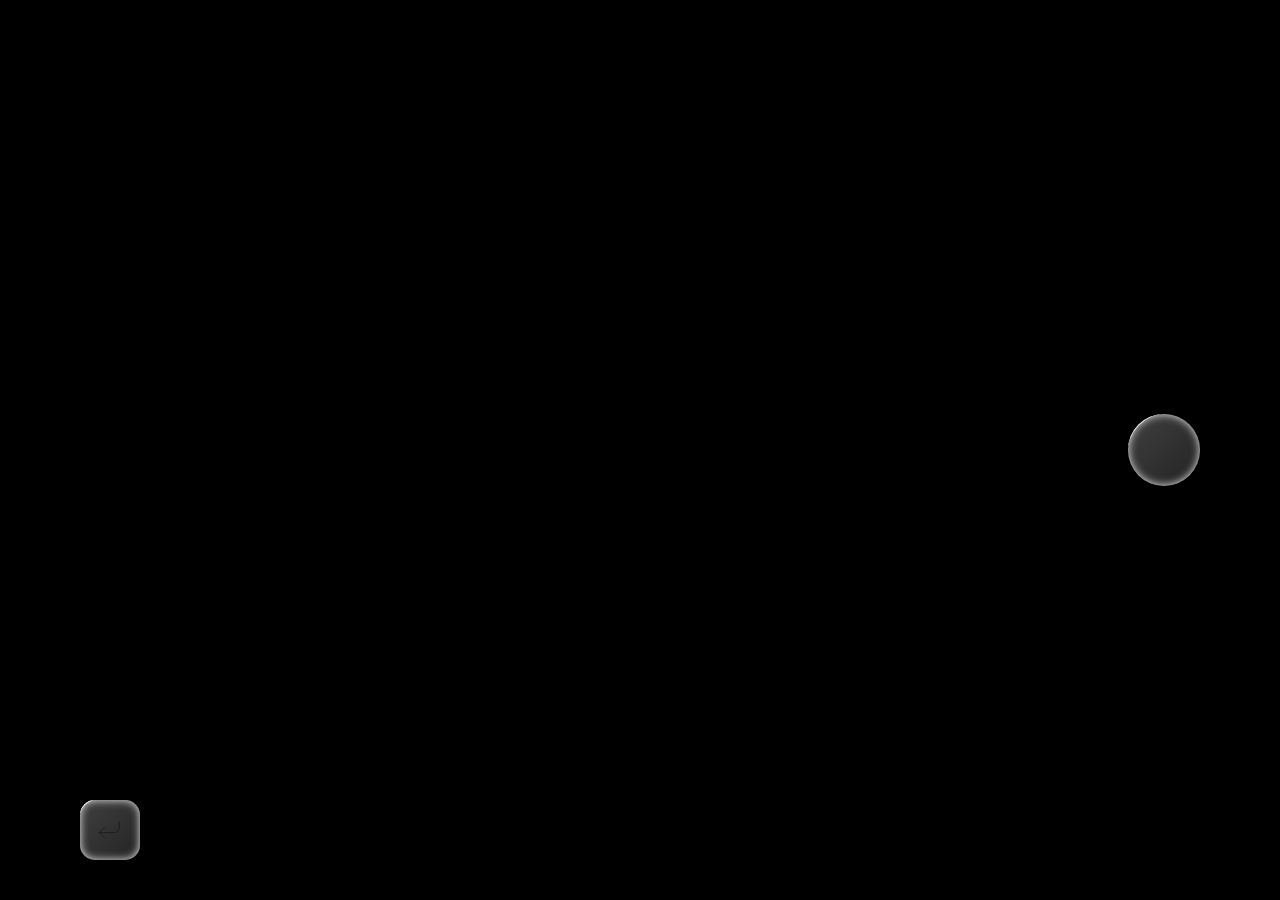
<file: camera.html>
<!DOCTYPE html>
<html lang="zh-Hant">

<head>
    <meta charset="UTF-8">
    <meta name="viewport" content="width=device-width, initial-scale=1.0">
    <title>主題相機 - 舊城時光色譜</title>
    <link
        href="https://fonts.googleapis.com/css2?family=Noto+Sans+TC:wght@400;500;700&family=Noto+Serif+TC:wght@500;700&display=swap"
        rel="stylesheet">
    <link rel="icon" type="image/svg+xml" href="./assets/images/og-image.svg">
    
    <!-- Open Graph Metadata -->
    <meta property="og:title" content="主題相機 - 舊城時光色譜">
    <meta property="og:description" content="記錄職人與建築留下的視覺痕跡，並將這些元素轉化為色彩與圖騰。">
    <meta property="og:image" content="./assets/images/og-image.jpg">
    <meta property="og:type" content="website">

    <link rel="stylesheet" href="./css/style.css">
    <style>
        .camera-view {
            width: 100%;
            height: 100vh;
            position: relative;
            background-color: #000;
            overflow: hidden;
            display: block;
            /* 移除 flex 讓 absolute 完全掌控 */
        }

        /* 影片視訊預覽滿版墊底 */
        #camera-stream {
            position: absolute;
            top: 0;
            left: 0;
            width: 100%;
            height: 100%;
            object-fit: cover;
            z-index: 1;
        }

        /* 背景圖騰共用設定 — background-image 由 JS 動態載入 */
        .c-overlay {
            position: absolute;
            z-index: 10;
            background-repeat: repeat;
            /* 將 4500px 寬大圖縮放為 900px，使 250px 單位縮為 50px 適合手機 */
            background-size: 900px auto;
            /* 預設載入一張作為 fallback */
            background-image: url('./assets/images/stores/001-HAPPEN/palette/001-HAPPEN-palette-main.png');
        }

        /* 按鈕共用設定 */
        .btn-back {
            padding: 0;
            width: 60px;
            height: 60px;
            display: flex;
            align-items: center;
            justify-content: center;
        }

        .btn-back img {
            width: 32px;
            height: 32px;
        }

        .btn-capture {
            width: 72px;
            height: 72px;
            border-radius: 50%;
            cursor: pointer;
            position: relative;
        }

        .action-btn {
            font-family: 'Noto Sans TC', sans-serif;
            font-size: 14px;
            font-weight: 700;
            color: #111;
            border: none;
            cursor: pointer;
            height: 60px;
            border-radius: var(--radius-15);
            display: flex;
            align-items: center;
            justify-content: center;
        }

        /* 隱藏區塊用 */
        .hidden {
            display: none !important;
        }

        /* =========================================================================
         * 直向佈局 (Portrait - Default)
         * ========================================================================= */
        @media (orientation: portrait) {

            .c-overlay.left,
            .c-overlay.right,
            .c-overlay.bar {
                display: none;
            }

            .c-overlay.top {
                top: 0;
                left: 0;
                width: 100%;
                height: 140px;
            }

            .c-overlay.bottom {
                bottom: 0;
                left: 0;
                width: 100%;
                height: 220px;
            }

            /* 色譜圖片中顏色較淡的部分是加一個陰影疊加在圖層上方 */
            .c-overlay.bottom::after {
                content: '';
                position: absolute;
                bottom: 0;
                left: 0;
                right: 0;
                height: 140px;
                background: rgba(255, 255, 255, 0.45);
                pointer-events: none;
            }

            /* 預設拍照畫面按鈕位置 */
            #state-capture .btn-back {
                position: absolute;
                bottom: 80px;
                left: 32px;
                z-index: 20;
            }

            #state-capture .btn-capture {
                position: absolute;
                bottom: 74px;
                left: 50%;
                transform: translateX(-50%);
                z-index: 20;
            }

            /* 確認畫面按鈕位置 */
            #state-confirm {
                position: absolute;
                bottom: 40px;
                left: 0;
                width: 100%;
                height: 140px;
                z-index: 20;
                display: flex;
                align-items: center;
                padding: 0 32px;
                gap: 12px;
            }

            #state-confirm .btn-back {
                margin-right: auto;
            }

            #state-confirm .btn-cancel {
                width: 72px;
            }

            #state-confirm .btn-confirm {
                width: 144px;
                /* 取消按鈕的兩倍大 */
                flex: none;
                max-width: none;
            }
        }

        /* =========================================================================
         * 橫向佈局 (Landscape)
         * ========================================================================= */
        @media (orientation: landscape) {

            .c-overlay.top,
            .c-overlay.bottom {
                display: none;
            }

            .c-overlay.left {
                left: 0;
                top: 0;
                width: 140px;
                height: 100%;
            }

            .c-overlay.right {
                right: 0;
                top: 0;
                width: 140px;
                height: 100%;
            }

            /* 色譜圖片中顏色較淡的部分是加一個陰影疊加在圖層上方 */
            .c-overlay.left::after,
            .c-overlay.right::after {
                content: '';
                position: absolute;
                top: 0;
                bottom: 0;
                left: 0;
                right: 0;
                background: rgba(255, 255, 255, 0.45);
                pointer-events: none;
            }

            .c-overlay.bar {
                bottom: 0;
                left: 140px;
                right: 140px;
                height: 60px;
            }

            /* 預設拍照畫面按鈕位置 */
            #state-capture .btn-back {
                position: absolute;
                bottom: 40px;
                left: 80px;
                z-index: 20;
            }

            #state-capture .btn-capture {
                position: absolute;
                top: 50%;
                right: 80px;
                transform: translateY(-50%);
                z-index: 20;
            }

            /* 確認畫面按鈕位置 */
            #state-confirm {
                position: absolute;
                top: 0;
                left: 0;
                width: 100%;
                height: 100%;
                z-index: 20;
            }

            #state-confirm .btn-back {
                position: absolute;
                bottom: 40px;
                left: 80px;
            }

            /* 在橫向時，確認與取消按鈕置於垂直置中，並留有間距 */
            #state-confirm .btn-cancel {
                position: absolute;
                bottom: calc(50% + 6px);
                right: 80px;
                width: 72px;
                height: 72px;
            }

            #state-confirm .btn-confirm {
                position: absolute;
                top: calc(50% + 6px);
                right: 80px;
                width: 72px;
                height: 144px;
            }
        }
    </style>
</head>

<body>
    <!-- 全域載入畫面 -->
    <div id="global-loader">
        <div class="loader-card glass-effect">
            <img src="./assets/images/og-image.svg" alt="Loading">
            <div class="loader-text">色譜讀取中</div>
        </div>
    </div>
    <script>
        window.addEventListener('load', function() {
            const loader = document.getElementById('global-loader');
            if (loader) {
                loader.style.display = 'none';
            }
        });
    </script>
    <div class="camera-view">
        <!-- 攝影機即時畫面 -->
        <video id="camera-stream" autoplay playsinline></video>

        <!-- 移除色譜圖騰疊層，只保留半透明按鈕 -->

        <!-- 【狀態一】: 預設拍照介面 -->
        <div id="state-capture">
            <button class="nav-btn glass-effect btn-back" aria-label="返回" onclick="history.back()">
                <img src="./assets/icons/back.svg" alt="Back">
            </button>
            <div class="btn-capture glass-effect" id="capture-btn" onclick="capturePhoto()"></div>
        </div>

        <!-- 【狀態二】: 拍照確認介面 -->
        <div id="state-confirm" class="hidden">
            <button class="nav-btn glass-effect btn-back" aria-label="返回" onclick="cancelPhoto()">
                <img src="./assets/icons/back.svg" alt="Back">
            </button>
            <button class="action-btn glass-effect btn-cancel" onclick="cancelPhoto()">取消</button>
            <button class="action-btn glass-effect btn-confirm" onclick="savePhoto()">確認</button>
        </div>

        <!-- 【狀態三】: 生成載入中 (Loading) -->
        <div id="state-loading" class="hidden"
            style="position: absolute; top:0; left:0; width: 100%; height: 100%; z-index: 100; display: flex; align-items: center; justify-content: center; backdrop-filter: blur(16px); -webkit-backdrop-filter: blur(16px); background-color: rgba(255, 255, 255, 0.25);">
            <h2 class="title-32-48" style="color: #222;">圖騰生成中</h2>
        </div>
    </div>

    <!-- (原用來載入資料庫色譜圖框的 JS 已移除) -->

    <script>
        const video = document.getElementById('camera-stream');
        const stateCapture = document.getElementById('state-capture');
        const stateConfirm = document.getElementById('state-confirm');

        async function startCamera() {
            try {
                const stream = await navigator.mediaDevices.getUserMedia({
                    video: { facingMode: "user" }
                });
                video.srcObject = stream;
            } catch (err) {
                console.error("無法存取相機:", err);
            }
        }

        startCamera();

        // 拍照：凍結畫面並切換至確認模式
        function capturePhoto() {
            video.pause();
            stateCapture.classList.add('hidden');
            stateConfirm.classList.remove('hidden');
        }

        // 取消：恢復鏡頭並切換回拍照模式
        function cancelPhoto() {
            video.play();
            stateConfirm.classList.add('hidden');
            stateCapture.classList.remove('hidden');
        }

        // 確認：執行儲存、顯示防呆載入畫面、然後跳轉
        function savePhoto() {
            // 隱藏目前操作列
            stateConfirm.classList.add('hidden');
            // 秀出全螢幕高斯模糊的載入畫面
            document.getElementById('state-loading').classList.remove('hidden');

            try {
                // 實裝真正的拍照擷取
                const canvas = document.createElement('canvas');
                // 縮放尺寸避免直接塞入幾 MB 照片導致 sessionStorage 爆掉 (QuotaExceededError)
                const MAX_WIDTH = 1200;
                let w = video.videoWidth || 1080;
                let h = video.videoHeight || 1920;
                
                if (w > MAX_WIDTH) {
                    h = Math.floor(h * (MAX_WIDTH / w));
                    w = MAX_WIDTH;
                }
                
                canvas.width = w;
                canvas.height = h;
                const ctx = canvas.getContext('2d');
                ctx.drawImage(video, 0, 0, w, h);
                
                const dataUrl = canvas.toDataURL('image/jpeg', 0.85); // 0.85 壓縮比
                sessionStorage.setItem('uploadedImage', dataUrl);
            } catch (err) {
                console.error("無法將畫面存入 session", err);
            }

            // 跳轉時也帶上 shop ID，並且標示 upload=1 讓成果頁知道要覆蓋圖片
            const params = new URLSearchParams(window.location.search);
            const id = params.get('id');
            const targetUrl = id ? `result.html?id=${id}&upload=1` : 'result.html?upload=1';

            // 模擬處理時間後跳轉至分析成果頁面
            setTimeout(() => {
                window.location.href = targetUrl;
            }, 800);
        }
    </script>
</body>

</html>
</file>
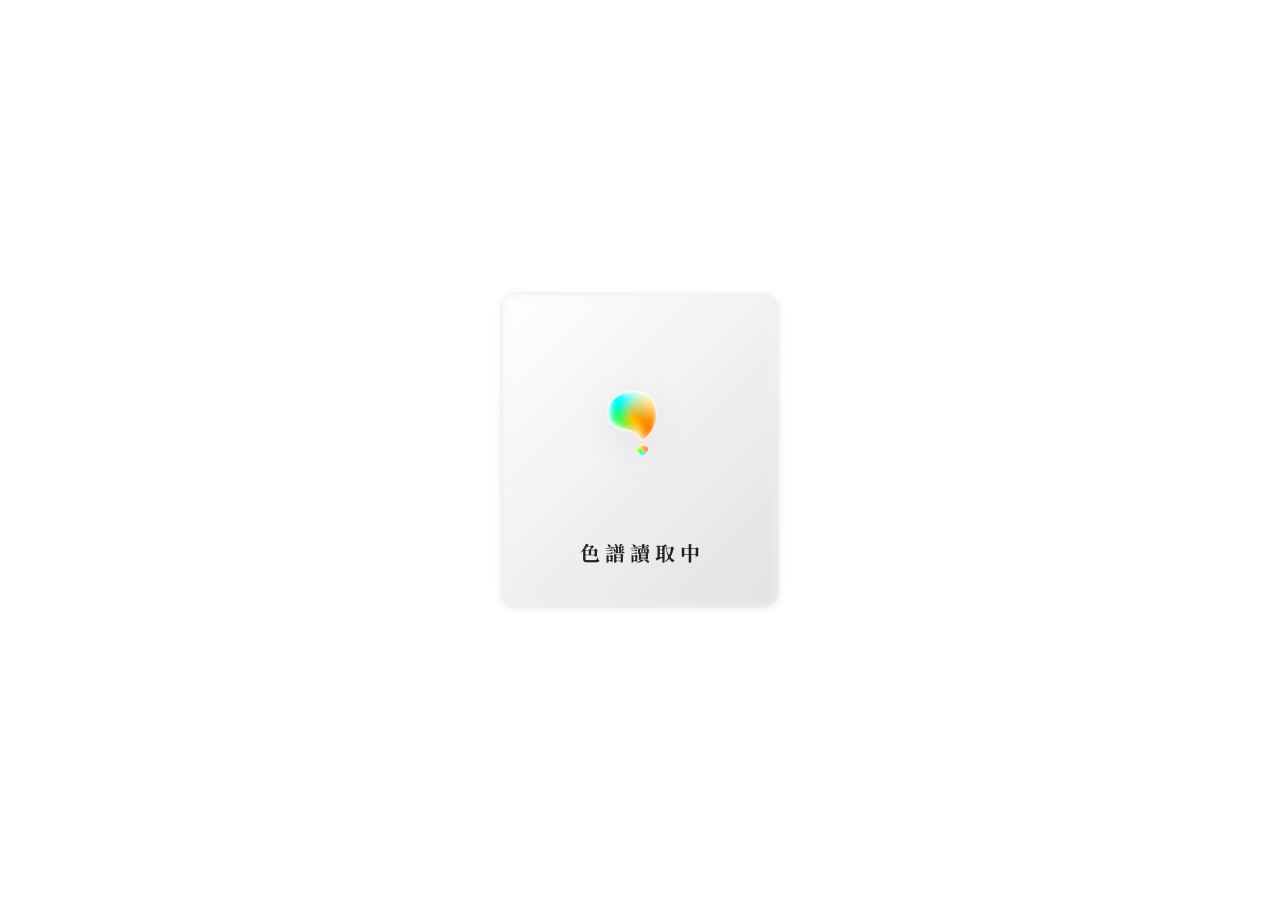
<file: detail.html>
<!DOCTYPE html>
<html lang="zh-Hant">
<head>
    <meta charset="UTF-8">
    <meta name="viewport" content="width=device-width, initial-scale=1.0">
    <title>好伴社計藍 - 舊城時光色譜</title>
    <link href="https://fonts.googleapis.com/css2?family=Noto+Sans+TC:wght@400;500;700&family=Noto+Serif+TC:wght@500;700&display=swap" rel="stylesheet">
    <link rel="icon" type="image/svg+xml" href="./assets/images/og-image.svg">
    
    <!-- Open Graph Metadata -->
    <meta property="og:title" content="好伴社計藍 - 舊城時光色譜">
    <meta property="og:description" content="記錄職人與建築留下的視覺痕跡，並將這些元素轉化為色彩與圖騰。">
    <meta property="og:image" content="./assets/images/og-image.jpg">
    <meta property="og:type" content="website">

    <link rel="stylesheet" href="./css/style.css">
</head>
<body>
    <!-- 全域載入畫面 -->
    <div id="global-loader">
        <div class="loader-card glass-effect">
            <img src="./assets/images/og-image.svg" alt="Loading">
            <div class="loader-text">色譜讀取中</div>
        </div>
    </div>

    <div class="app-container detail-view">
        <!-- 頂部導覽列 (150px 高, 20px 邊框間距) -->
        <header class="detail-header glass-effect">
            <button class="nav-btn glass-effect" onclick="window.location.href='index.html'" aria-label="回首頁">
                <img src="./assets/icons/home.svg" alt="Home">
            </button>
            <div class="header-titles">
                <h1 class="store-name">好伴社計藍</h1>
                <div class="code-text body-14-21">TC-2026-03-24-01</div>
            </div>
            <button class="nav-btn glass-effect" aria-label="色票組成元素" onclick="window.location.href='detail-element.html'">
                <img src="./assets/icons/swatch.svg" alt="Swatch">
            </button>
        </header>

        <!-- 右側專屬浮動導覽 (地圖、相機、下載) 將此獨立於捲動區外保持固定 -->
        <nav class="detail-floating-nav">
            <button class="nav-btn glass-effect" aria-label="地圖" onclick="window.open('https://www.google.com/maps/search/?api=1&query=南投市中區綠川西街135號好伴社計', '_blank')">
                <img src="./assets/icons/location.svg" alt="Location">
            </button>
            <button class="nav-btn glass-effect" aria-label="拍照" onclick="window.location.href='camera.html'"><img src="./assets/icons/camera.svg" alt="Camera"></button>
            <button class="nav-btn glass-effect" aria-label="下載"><img src="./assets/icons/download.svg" alt="Download"></button>
        </nav>

        <!-- 主內容捲動區 -->
        <main class="detail-main">
            <!-- Hero區段：純秀背景 -->
            <div class="hero-section">
                <!-- 提示往下滑動的箭頭 -->
                <div class="scroll-arrow">
                    <img src="./assets/icons/back.svg" alt="Scroll Down">
                </div>
            </div>

            <!-- 內文各個獨立卡片展示區 -->
            <div class="cards-container">
                
                <!-- 卡片 1：Slogan -->
                <section id="card-slogan" class="info-card glass-effect center-align">
                    <h2 class="title-bold" style="margin-bottom: 8px;" id="slogan-shop-name">好伴社計</h2>
                    <p class="body-12-18" id="slogan-text">讓每一個人都成為<br>改變社會的實踐者</p>
                </section>

                <!-- 卡片 2：聯絡資訊 -->
                <section id="card-contact" class="info-card glass-effect center-align">
                    <div class="contact-info body-12-18">
                        <div id="contact-address">南投市中區民族路35號</div>
                        <div id="contact-phone">04 2223 1312</div>
                        <div id="contact-email">happenxdesign@gmail.com</div>
                        <div id="contact-website">happen.tw</div>
                    </div>
                </section>

                <!-- 卡片 3：理念與文字 -->
                <section id="card-philosophy" class="info-card glass-effect">
                    <h3 class="section-title" id="philosophy-title">從自身經驗出發持續投入的地方</h3>
                    <p class="body-12-18" id="philosophy-text" style="white-space: pre-wrap;">
                        扎根在南投中舊市區的設計事務所，透過「社會設計」引導眾人一起投入具公共性的行動，創造社會價值，讓每一個人都能成為改變社會的實踐者。<br><br>
                        以地方觀察與文化轉譯為核心，轉化街區日常、老店故事與市場元素轉化為設計商品與視覺內容。展現台中舊城獨有的生活氛圍與歷史感。
                    </p>
                </section>

                <!-- 卡片 4：時光故事 -->
                <section id="card-photos" class="info-card glass-effect center-align">
                    <h3 class="section-title" style="text-align: center;">時光故事</h3>
                    <div id="photos-container">
                        <!-- 照片動態載入區 -->
                    </div>
                </section>


                
            </div>
        </main>

        <!-- 下載完成訊息視窗 -->
        <div id="download-toast" class="toast-overlay hidden" onclick="this.classList.add('hidden')">
            <div class="toast-panel glass-effect">
                <span class="body-16-24" style="white-space: nowrap;">色譜 <span id="download-shop-name">好伴社計藍</span> 已下載</span>
            </div>
        </div>
    </div>

    <script src="./js/detail.js"></script>
</body>
</html>
</file>
<file: css/style.css>
/* =========================================================================
 * 舊城時光色譜 - 全域樣式表
 * ========================================================================= */

:root {
    /* 色票 */
    --color-zxncoloratlas-black: #1A1A1A;
    --color-time-white: #FFFFFF;

    /* 圓角 */
    --radius-12: 12px;
    --radius-15: 15px;

    /* 間距變數 */
    --spacing-12: 12px;
    --spacing-125: 125px;
    --spacing-150: 150px;
    --space-icon-btn: var(--spacing-12);
    --space-nav-home: var(--spacing-125);
    --space-nav: var(--spacing-150);

    /* 文字語意 (簡化變數供此階段用) */
    --text-color: var(--color-zxncoloratlas-black);
    --icon-color: var(--color-zxncoloratlas-black);
}

/* Reset & 全域設定 */
* {
    box-sizing: border-box;
    margin: 0;
    padding: 0;
}

html {
    height: 100%;
    overflow: hidden;
}

body {
    font-family: 'Noto Sans TC', sans-serif;
    background-color: #ECECEC;
    /* 外圍背景，凸顯手機框 */
    color: var(--text-color);
    display: flex;
    justify-content: center;
    align-items: flex-start;
    /* 手機預設靠頂對齊，避免瀏覽器收合網址列時上方出現空白 */
    min-height: 100dvh;
    height: 100dvh;
    margin: 0;
    padding: 0;
    overflow: hidden;
    overscroll-behavior: none;
    /* 防止下拉時露出背景空白 */
}

/* 桌面寬螢幕時才垂直置中，模擬手機框視覺 */
@media (min-width: 1024px) {
    body {
        align-items: center;
    }
}

/* 響應式主容器 */
.app-container {
    width: 100%;
    max-width: 1440px; /* 電腦版最大寬度 */
    min-width: 320px;
    height: 100dvh; /* 使用 dvh 適應手機瀏覽器 */
    background-color: var(--color-time-white);
    position: relative;
    box-shadow: 0 0 20px rgba(0,0,0,0.08); /* 桌面瀏覽時的裝置陰影 */
    overflow: hidden; /* Clip Content 讓超出範圍直接裁切隱藏 */
}

/* =========================================================================
 * Typography 文字樣式
 * ========================================================================= */
.title-32-48 {
    font-family: 'Noto Serif TC', serif;
    font-size: clamp(32px, 3vw + 16px, 48px);
    line-height: 1.5;
    font-weight: 700;
}

/* 店家名稱 */
.store-name {
    font-family: 'Noto Sans TC', sans-serif;
    font-weight: 500;
    font-size: clamp(16px, 1.5vw + 12px, 24px);
    line-height: 1.5;
}

/* 標題-24/36 */
.title-24-36 {
    font-family: 'Noto Serif TC', serif;
    font-size: clamp(24px, 2vw + 16px, 36px);
    line-height: 1.5;
    font-weight: 700;
}

/* 內文-14/21 */
.body-14-21 {
    font-family: 'Noto Sans TC', sans-serif;
    font-weight: 400;
    font-size: clamp(14px, 1vw + 10px, 18px);
    line-height: 1.5;
}

/* 內文-12/18 */
.body-12-18 {
    font-family: 'Noto Sans TC', sans-serif;
    font-weight: 400;
    font-size: clamp(12px, 0.8vw + 9px, 16px);
    line-height: 1.5;
}

/* 內文-16/24 */
.body-16-24 {
    font-family: 'Noto Sans TC', sans-serif;
    font-size: clamp(16px, 1vw + 12px, 22px);
    line-height: 1.5;
    font-weight: 400;
}

/* =========================================================================
 * Glassmorphism 玻璃擬態 (嚴格依照變體設定中的陰影進行堆疊)
 * ========================================================================= */
.glass-effect {
    /* Fill / 漸層底色：模擬 FFFFFF 25%, 171717 100%, 8C8C8C 25% 中透光的感覺 */
    background: linear-gradient(135deg, rgba(255, 255, 255, 0.25) 0%, rgba(140, 140, 140, 0.25) 100%);

    /* Background Uniform blur12 */
    backdrop-filter: blur(12px);
    -webkit-backdrop-filter: blur(12px);

    /* 嚴格按照 Effect 設計：
       inner shadow x3 y3 blur0.5 spread -3.5 ffffff 100%
       inner shadow x2 y2 blur0.5 spread -2  262626 100%
       inner shadow x-2 y-2 blur0.5 spread -2 262626 100%
       inner shadow x0 y0 blur0 spread1 A6A6A6 100%
       inner shadow x0 y0 blur8 spread0 f2f2f2 100%
       drop shadow x0 y0 blur2 spread0 000000 10%
       drop shadow x0 y1 blur8 spread0  000000 10% */
    /* 改為無黑線/外框線的版本，保持玻璃輕透感 */
    box-shadow:
        inset 3px 3px 0.5px -3.5px #ffffff,
        inset 0px 0px 8px 0px #f2f2f2,
        0px 0px 2px 0px rgba(0, 0, 0, 0.1),
        0px 1px 8px 0px rgba(0, 0, 0, 0.1);
}

/* =========================================================================
 * 頁面佈局與元件
 * ========================================================================= */

/* 頂部導覽文字區塊 */
.app-header {
    position: absolute;
    /* 利用絕對定位受控於 393x852 的框內，不再受限於螢幕視窗座標 */
    top: 0;
    left: 0;
    width: 100%;
    height: var(--space-nav-home);
    z-index: 50;
    display: flex;
    align-items: center;
    justify-content: center;
    text-align: center;
    border: none;
    outline: none;
}

/* Header 如果加上玻璃效果，因為設計為平貼上方所以取消圓角 */
.app-header.glass-effect {
    border-radius: 0;
}

/* 瀑布流捲動容器 */
.masonry-scroll-wrapper {
    height: 100%;
    overflow-y: auto;
    padding: 140px 20px 120px 20px;
}

/* 瀑布流容器 (雙欄 Flexbox) */
.masonry-container {
    display: flex;
    justify-content: space-between;
    gap: 16px;
    height: auto;
}

.masonry-col {
    display: flex;
    flex-direction: column;
    gap: 16px;
    flex: 1;
}

/* 單張色卡 */
.color-card {
    display: flex;
    flex-direction: column;
    justify-content: flex-end;
    /* 讓名稱區域置底 */
    position: relative;
    border: none;
    /* 確保沒有外框線 */
    outline: none;
    /* 確保沒有外框線 */
    width: 100%;
}

/* 依照規則設定兩種卡片比例 */
.color-card.ratio-1-1 {
    aspect-ratio: 1 / 1;
}

.color-card.ratio-1-1-5 {
    aspect-ratio: 1 / 1.5;
}

/* 卡片內的玻璃框設定（名稱與編號） */
.color-card .card-caption {
    width: 100%;
    padding: 12px;
    border-radius: 0;
    /* 配合卡片的直角疊加，維持方正框體 */
    border: none;
    outline: none;
}

/* =========================================================================
 * 右側浮動操作按鈕
 * ========================================================================= */

.floating-nav {
    position: absolute;
    /* 掛靠在絕對畫布上 */
    top: 50%;
    right: 40px;
    /* 統一距離右邊 40px */
    /* 取消 translateY，讓按鈕群的 y 軸位置由正好 50% 處開始往下延伸 */
    display: flex;
    flex-direction: column;
    gap: var(--space-icon-btn);
    z-index: 100;
}

.nav-btn {
    width: 60px;
    height: 60px;
    padding: var(--space-icon-btn);
    border-radius: var(--radius-15);
    border: none;
    cursor: pointer;
    display: flex;
    align-items: center;
    justify-content: center;
    color: var(--icon-color);
}

/* 讓圖標等比例縮放且長寬死鎖為 36px */
.nav-btn img,
.nav-btn svg {
    width: 36px;
    height: 36px;
    object-fit: contain;
}

/* 覆蓋掉 glass-effect 的直角，保留圓角效果 */
.nav-btn.glass-effect {
    border-radius: var(--radius-15);
}

/* =========================================================================
 * 視窗面板 (Modal)
 * ========================================================================= */
.modal-overlay {
    position: absolute;
    top: 0;
    left: 0;
    width: 100%;
    height: 100%;
    z-index: 200;
    display: flex;
    align-items: center;
    justify-content: center;
    padding: 24px;
    background: transparent;
    /* 背景透明，讓點擊區域隱形覆蓋全螢幕 */
}

.modal-overlay.hidden {
    display: none;
}

.modal-panel {
    width: 100%;
    max-width: 320px;
    padding: 20px;
    /* 依據設計規範，浮動視窗統一變體 間距-邊框-20 */
    border-radius: var(--radius-15);
    /* 依據設計規範，浮動視窗統一套用變體 圓角-15 */
    background: transparent;
    /* 面板底無色，純依賴 glass-effect 與文字 */
}

/* =========================================================================
 * 詳情頁 (Detail View)
 * ========================================================================= */
.detail-view {
    /* 詳情頁固定背景圖片 */
    background-image: url('../assets/images/stores/001-HAPPEN/palette/001-HAPPEN-palette-main.png');
    background-repeat: no-repeat;
    /* 為了讓 4500x3000 大圖在詳情頁呈現最佳美感，使用 cover 填滿整個背景 */
    background-size: cover;
    background-position: center;
    background-attachment: fixed;
    /* 確保這層佈局支援 flex 定位以完整納入 main 的高度 */
    display: flex;
    flex-direction: column;
}

.detail-main {
    flex: 1;
    /* 取代 height: 100% 以避免超出外殼被截斷 */
    width: 100%;
    overflow-y: auto;
}

.detail-header {
    position: sticky;
    top: 0;
    width: 100%;
    height: var(--space-nav-home);
    min-height: var(--space-nav-home);
    flex-shrink: 0;
    /* 與首頁同高 125px */
    padding: 0 20px;
    /* 變體 name "間距-邊框-20" Value 20 */
    display: flex;
    align-items: center;
    justify-content: space-between;
    z-index: 50;
    border: none;
    outline: none;
}

.detail-header .header-titles {
    text-align: center;
}

.hero-section {
    position: relative;
    /* 扣掉 Header 高度，撐開足夠的空間只顯示背景給使用者看 */
    height: 600px;
    width: 100%;
    pointer-events: none;
    /* 讓底下背景不要被錯誤遮擋點擊 */
}

.detail-floating-nav {
    position: absolute;
    right: 40px;
    /* 統一距離右邊 40px */
    top: 50%;
    /* 位於 Hero 的中央垂直位置 */
    transform: translateY(-50%);
    display: flex;
    flex-direction: column;
    gap: var(--space-icon-btn);
    z-index: 40;
    pointer-events: auto;
    /* 恢復按鈕可點擊 */
}

.scroll-arrow {
    position: absolute;
    bottom: 20px;
    left: 50%;
    transform: translateX(-50%);
    width: 32px;
    height: 32px;
    pointer-events: auto;
    animation: bounce 2s infinite;
}

.scroll-arrow img {
    width: 100%;
    height: 100%;
    transform: rotate(-90deg);
    /* SVG 原本是返回箭頭，旋轉朝下當做 scroll 箭頭 */
    opacity: 0.7;
}

@keyframes bounce {

    0%,
    20%,
    50%,
    80%,
    100% {
        transform: translate(-50%, 0);
    }

    40% {
        transform: translate(-50%, -10px);
    }

    60% {
        transform: translate(-50%, -5px);
    }
}

.cards-container {
    padding: 0 0 80px 0;
    /* 移除外框左右內距，讓卡片徹底滿版 (w 100%)，維持底部安全留白 */
    display: flex;
    flex-direction: column;
    gap: 0;
    /* 卡片完全緊貼，沒有空隙 */
    max-width: 800px;
    margin: 0 auto;
    width: 100%;
}

.info-card {
    padding: 20px;
    /* 卡片本身的內文距離保持左右 20px */
    border-radius: 0;
    /* 為了讓上下完全密合滿版，取消圓角以避免邊緣露空 */
    /* 玻璃效果的內外陰影會在相連處自然形成立體感分界線 */
    background-color: rgba(255, 255, 255, 0.5) !important;
    background-image: none !important;
    /* 覆蓋 .glass-effect 原本的漸層，強制使用 50% 的純白半透明底色，提升文字在花俏底圖上的辨識度 */
}

.info-card.center-align {
    text-align: center;
}

.section-title {
    font-size: clamp(14px, 1vw + 10px, 18px);
    font-weight: 700;
    margin-bottom: 12px;
}

.contact-info {
    line-height: 1.6;
}

.photo-card {
    margin-bottom: 24px;
}

.photo-placeholder {
    width: 100%;
    height: 200px;
    border-radius: 8px;
    /* 極簡圓角供暫代照片使用 */
    background-size: cover;
    background-position: center;
    margin-bottom: 12px;
}

.photo-caption {
    text-align: justify;
    line-height: 1.6;
}

/* =========================================================================
 * 設計圖形轉換解說模組 (Element Graphic Transform)
 * ========================================================================= */
.transform-graphic {
    display: flex;
    align-items: center;
    justify-content: center;
    gap: 16px;
    margin-bottom: 12px;
}

.trans-box {
    width: 120px;
    height: 80px;
    background-color: #69BBCD;
    display: flex;
    align-items: center;
    justify-content: center;
    gap: 12px;
}

.shape-d {
    width: 24px;
    height: 48px;
    border-radius: 0 48px 48px 0;
    background-color: #fff;
}

.shape-semi {
    width: 72px;
    height: 36px;
    border-radius: 36px 36px 0 0;
    background-color: #fff;
}

/* =========================================================================
 * 提示訊息視窗 (Toast)
 * ========================================================================= */
.toast-overlay {
    position: absolute;
    top: 0;
    left: 0;
    width: 100%;
    height: 100%;
    z-index: 300;
    display: flex;
    align-items: center;
    justify-content: center;
    background: transparent;
    /* 背景透明以允許背後看見但攔截點擊 */
}

.toast-overlay.hidden {
    display: none;
}

.toast-panel {
    padding: 20px;
    /* 依據設計規範，浮動視窗統一變體 間距-邊框-20 */
    border-radius: var(--radius-15);
    /* 依據設計規範，浮動視窗統一套用變體 圓角-15 */
    background: transparent;
    /* 面板底無色，純依賴 glass-effect 與文字 */
    text-align: center;
}

/* =========================================================================
 * Form Styles 表單專屬樣式 (新增店家模組)
 * ========================================================================= */

.full-modal-scroll {
    width: 100%;
    max-width: none !important;
    /* 強制覆蓋 .modal-panel 的 400px 限制 */
    height: 100vh;
    border-radius: 0;
    margin: 0;
    padding: 60px 24px 80px 24px;
    overflow-y: auto;
    position: relative;
    /* 面板無色 套陰影 */
    background: transparent;
}

.modal-close-btn {
    position: absolute;
    right: 40px;
    top: 50%;
    transform: translateY(-50%);
    z-index: 110;
}

.share-form {
    width: 100%;
    max-width: 600px;
    /* W滿版 -> 改為 600px 置中 */
    margin: 0 auto;
    color: #111;
}

.form-main-title {
    font-family: 'Noto Serif TC', serif;
    font-size: clamp(24px, 2vw + 16px, 32px);
    font-weight: 700;
    text-align: center;
    margin-bottom: 24px;
}

.form-subtitle {
    margin-bottom: 32px;
}

.form-section-title {
    font-family: 'Noto Serif TC', serif;
    font-size: clamp(20px, 1.5vw + 14px, 24px);
    font-weight: 700;
    text-align: center;
    margin-bottom: 16px;
}

.form-group {
    margin-bottom: 16px;
    display: flex;
    flex-direction: column;
}

.form-row {
    flex-direction: row;
    align-items: center;
}

.form-row label {
    width: 80px;
    margin-bottom: 0;
}

.form-group label {
    font-weight: 700;
    font-size: clamp(14px, 1vw + 10px, 16px);
    margin-bottom: 4px;
}

.form-group input[type="text"],
.form-group textarea {
    width: 100%;
    background: rgba(255, 255, 255, 0.4);
    border: none;
    padding: 8px 12px;
    font-family: 'Noto Sans TC', sans-serif;
    font-size: clamp(14px, 1vw + 10px, 16px);
    border-radius: 4px;
}

.form-row input[type="text"] {
    flex: 1;
}

.form-group input:focus,
.form-group textarea:focus {
    outline: none;
    background: rgba(255, 255, 255, 0.6);
}

.form-upload-btn {
    width: 100%;
    padding: 12px;
    background: transparent;
    border: 1px solid #111;
    font-family: 'Noto Sans TC', sans-serif;
    font-weight: 700;
    font-size: clamp(14px, 1vw + 10px, 16px);
    cursor: pointer;
    margin-top: 16px;
}

.checkbox-group {
    flex-direction: row;
    align-items: flex-start;
    gap: 8px;
}

.checkbox-group input {
    margin-top: 4px;
}

.form-submit-btn {
    padding: 16px 36px;
    border-radius: var(--radius-15);
    font-weight: 700;
    border: none;
    cursor: pointer;
    background: rgba(255, 255, 255, 0.3);
    color: #111;
}

/* =========================================================================
 * 全域載入畫面 (Global Loader)
 * ========================================================================= */
#global-loader {
    position: fixed;
    top: 0;
    left: 0;
    width: 100%;
    height: 100%;
    background-color: var(--color-time-white); /* 改回純白底，避免底層文字透出變成黑色模糊色塊 */
    z-index: 9999;
    display: flex;
    flex-direction: column;
    align-items: center;
    justify-content: center;
}

#global-loader .loader-card {
    display: flex;
    flex-direction: column;
    align-items: center;
    justify-content: center;
    padding: 40px 48px;
    border-radius: var(--radius-15); /* 使用和浮動按鈕相同的圓角 */
    /* 此處已透過 HTML 套用 .glass-effect，故不需重複寫陰影與模糊 */
}

#global-loader img {
    width: 180px; /* 卡片內的圖片縮小一點，比例更好看 */
    height: 180px;
    object-fit: contain;
    margin-bottom: 24px;
    filter: drop-shadow(0 8px 16px rgba(0, 0, 0, 0.06));
}

#global-loader .loader-text {
    font-family: 'Noto Serif TC', serif;
    font-size: 20px;
    font-weight: 700;
    color: #222;
    letter-spacing: 0.25em;
    padding-left: 0.25em; /* 修正 letter-spacing 造成的置中偏移 */
}
</file>
